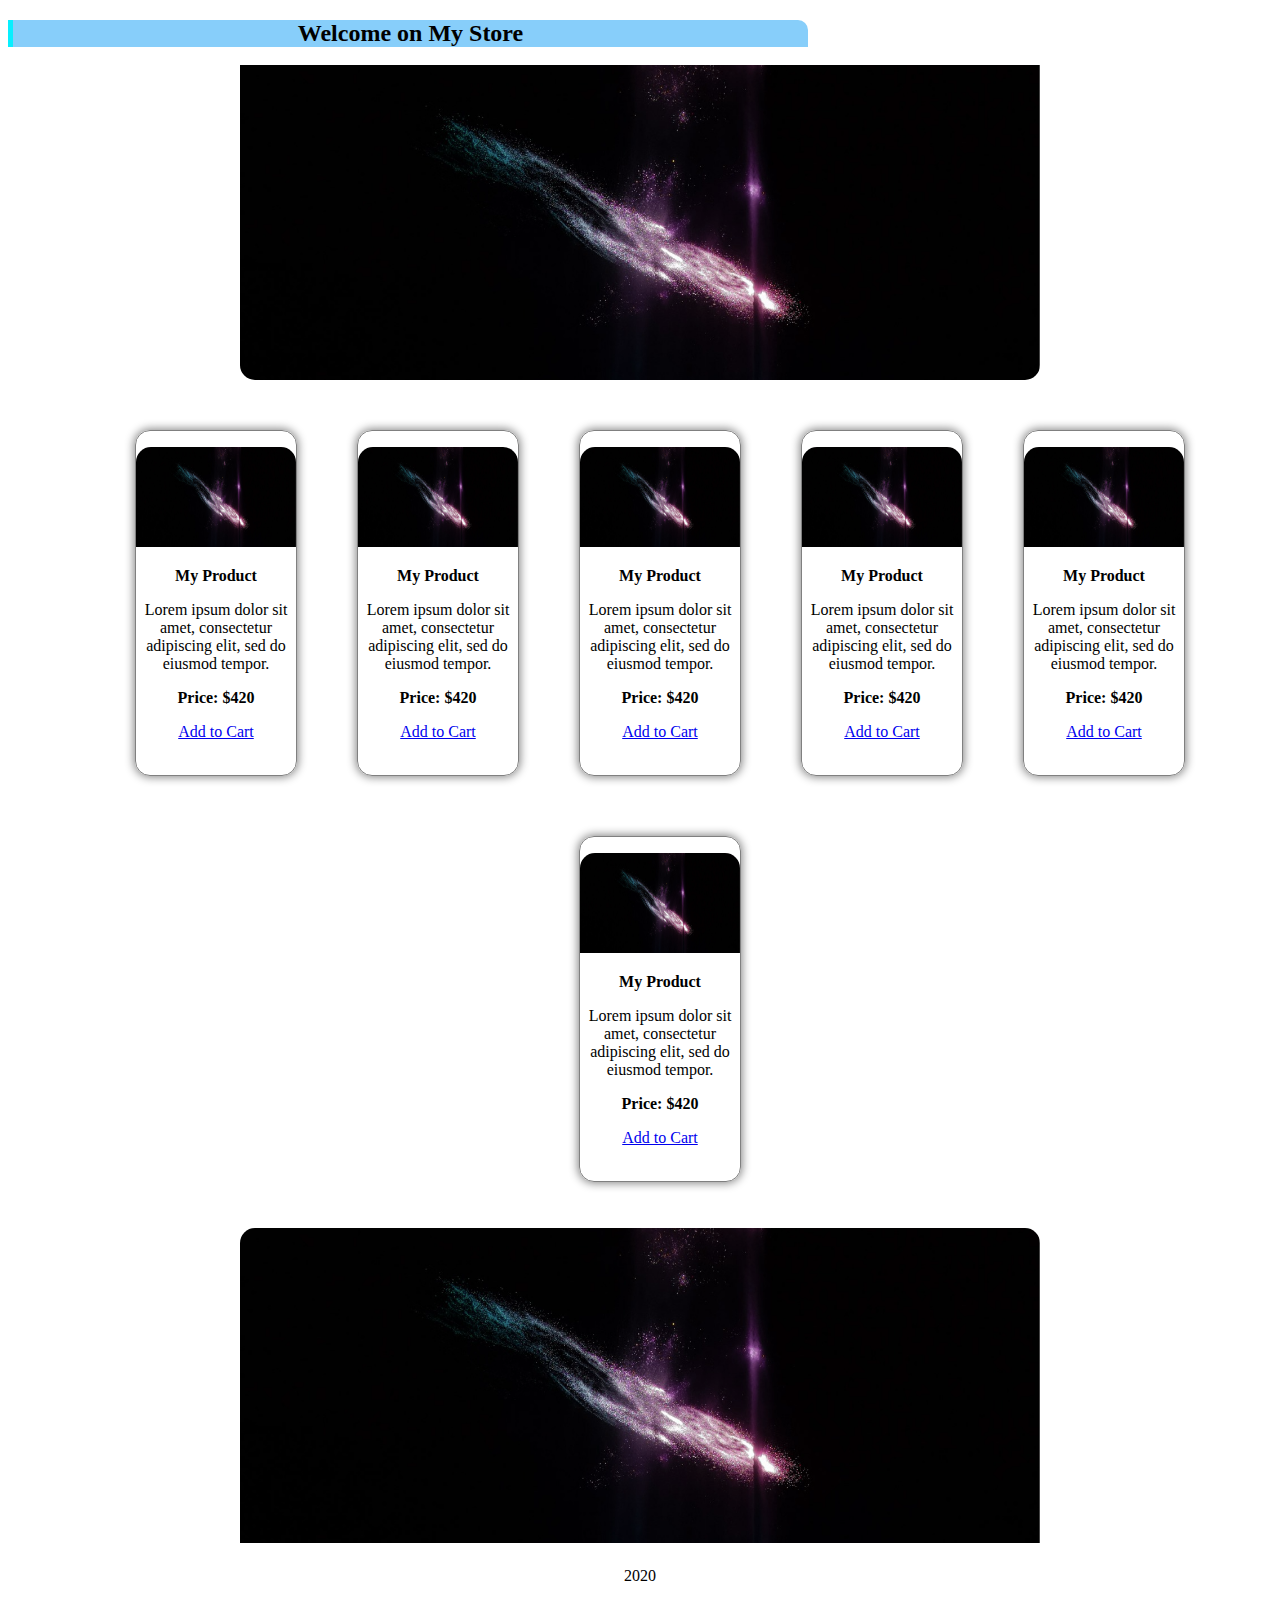
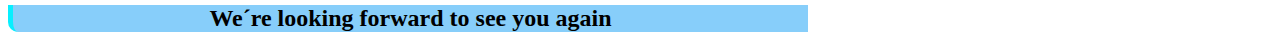
<file: index.html>
<!DOCTYPE html>
<html lang="en">
<head>
    <meta charset="UTF-8">
    <meta name="viewport" content="width=device-width, initial-scale=1.0">
    <title>Document</title>
    <link rel="stylesheet" href="style.css">
</head>
<body style="text-align: center;">

    <h2 class="ribbon ribbontop">Welcome on My Store</h2>

<br>

    <div >   
        <img src="header.png" alt="Galaxy Header" class=heroimgtop>
    </div>

    <div>
        <ul style="list-style: none; float: left;"> 
            <li>
                <div class=productbox>
                    <p><img src="header.png" class="productimg"></p>
                    <p>My Product</p>
                    <p>Lorem ipsum dolor sit amet, consectetur adipiscing elit, sed do eiusmod tempor.</p>
                    <p>Price: $420</p>
                    <p><a href="cart.html">Add to Cart</a></p><br>
                </div>
            </li>
            <li>
                <div class=productbox>
                    <p><img src="header.png" class="productimg"></p>
                    <p>My Product</p>
                    <p>Lorem ipsum dolor sit amet, consectetur adipiscing elit, sed do eiusmod tempor.</p>
                    <p>Price: $420</p>
                    <p><a href="cart.html">Add to Cart</a></p><br>
                </div>
            </li>
            <li>  <div class=productbox>
                    <p><img src="header.png" class="productimg"></p>
                    <p>My Product</p>
                    <p>Lorem ipsum dolor sit amet, consectetur adipiscing elit, sed do eiusmod tempor.</p>
                    <p>Price: $420</p>
                    <p><a href="cart.html">Add to Cart</a></p><br>
                </div>
            </li>
        <br>
            <li>
                <div class=productbox>
                    <p><img src="header.png" class="productimg"></p>
                    <p>My Product</p>
                    <p>Lorem ipsum dolor sit amet, consectetur adipiscing elit, sed do eiusmod tempor.</p>
                    <p>Price: $420</p>
                    <p><a href="cart.html">Add to Cart</a></p><br>
                </div>
            </li>
            <li>
                <div class=productbox>
                    <p><img src="header.png" class="productimg"></p>
                    <p>My Product</p>
                    <p>Lorem ipsum dolor sit amet, consectetur adipiscing elit, sed do eiusmod tempor.</p>
                    <p>Price: $420</p>
                    <p><a href="cart.html">Add to Cart</a></p><br>
                </div>
            </li>
            <li>
                <div class=productbox>
                    <p><img src="header.png" class="productimg"></p>
                    <p>My Product</p>
                    <p>Lorem ipsum dolor sit amet, consectetur adipiscing elit, sed do eiusmod tempor.</p>
                    <p>Price: $420</p>
                    <p><a href="cart.html">Add to Cart</a></p><br>
                </div>
            </li>
        </ul>
    </div>
    <div >   
        <img src="header.png" alt="Galaxy Header" width="800px" class="heroimgbottom">
    </div>
    <div> 
        2020
    </div>
    <div >   
        <h2 class="ribbon ribbonbottom">We´re looking forward to see you again</h2>
    </div>

</body>
</html>
</file>
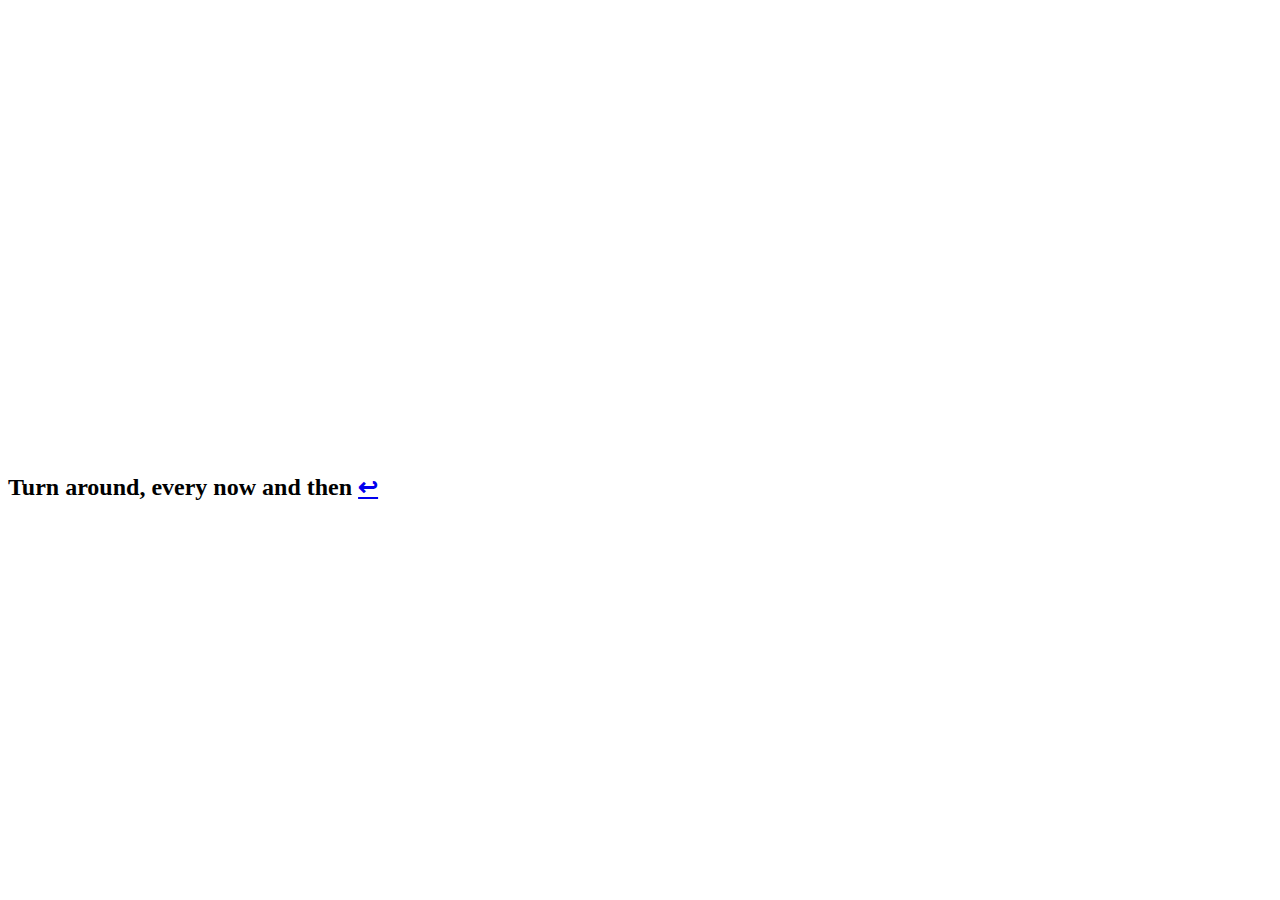
<file: cart.html>
<!DOCTYPE html>
<html lang="en">
<head>
    <meta charset="UTF-8">
    <meta name="viewport" content="width=device-width, initial-scale=1.0">
    <title>Document</title>
</head>
<body>
    <iframe src="https://giphy.com/embed/g7GKcSzwQfugw" width="480" height="407" frameBorder="0" class="giphy-embed" allowFullScreen></iframe><p><a href="https://giphy.com/gifs/rick-roll-g7GKcSzwQfugw"></a></p>

    <br>

    <div>
    <h2>Turn around, every now and then <a href=index.html>&#8617</a></h2>
    </div>    
</body>
</html>
</file>
<file: style.css>
body {
    text-align: center;
}

.ribbon {
    font-weight: bolder;
    background-color: lightskyblue;
    text-align: center;
    width: 795px;
    border-left: 5px solid rgb(8, 239, 255);
}

.ribbontop {
    border-radius: 0px 10px 0px 0px;
    margin-bottom: 0px;

}

.ribbonbottom {
    border-radius: 0px 0px 0px 10px;
}


.heroimgtop {
    border-radius: 0px 0px 15px 15px;
    width: 800px;
    max-width: 800px;
}

.heroimgbottom {
    border-radius: 15px 15px 0px 0px;
    width: "800px";
    margin-bottom: 20px;
}


.productimg {
    width: 160px;
    height: 100px;
    border-radius: 15px 15px 0px 0px;
}

ul {
    display: flex;
    flex-direction: row;
    flex-wrap: wrap;
    justify-content: center;
}

ul li :nth-child(2n) {
    font-weight: bold;
}

li {
    list-style-type: none;
    text-align: center;
    border: 1px solid gray;
    border-radius: 15px 15px 15px 15px;
    margin: 30px;
    width: 160px;
    box-shadow: 0px 0px 10px 1px grey;
}
</file>
